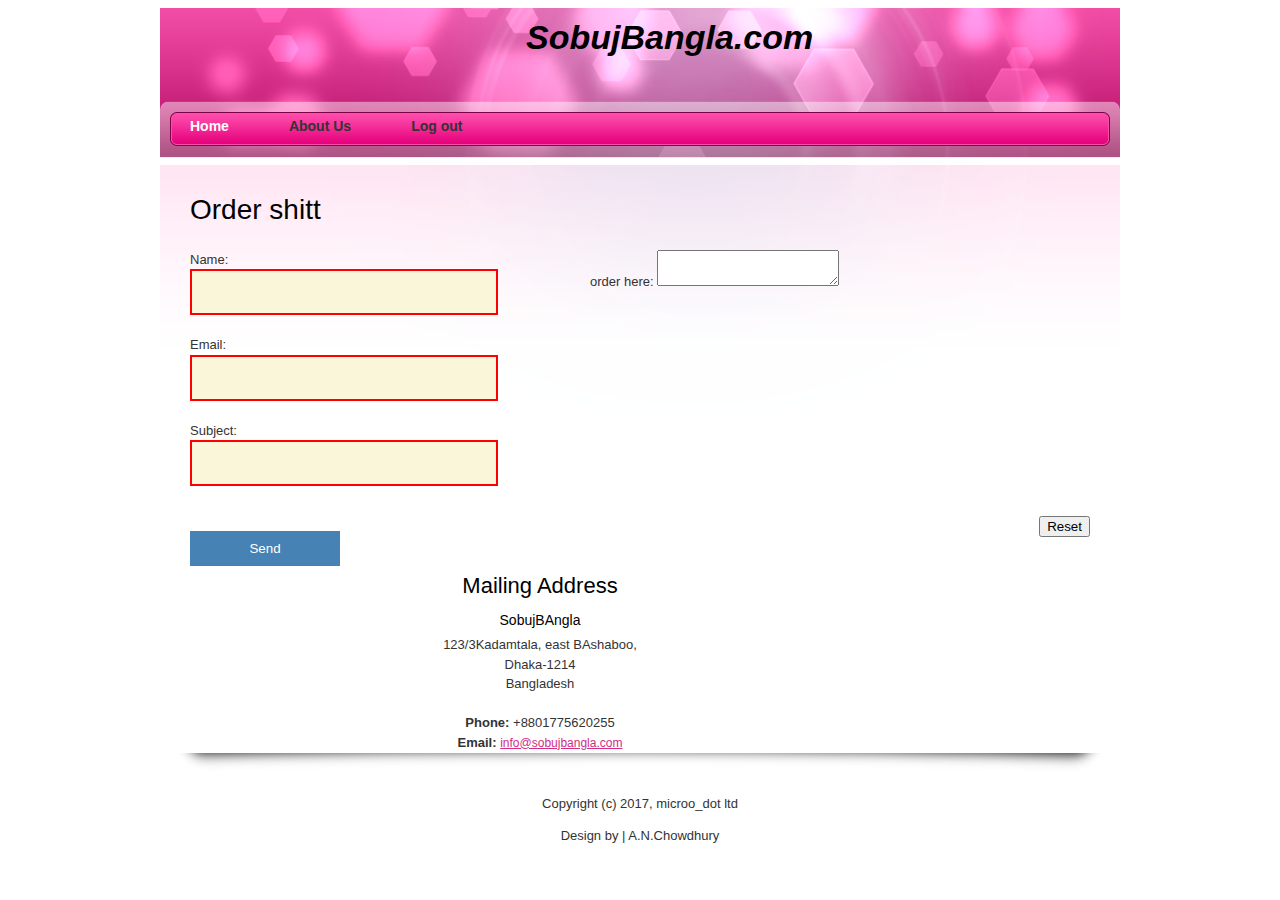
<file: order.html>
<!DOCTYPE html PUBLIC "-//W3C//DTD XHTML 1.0 Transitional//EN" "http://www.w3.org/TR/xhtml1/DTD/xhtml1-transitional.dtd">
<html>
<head>


<link href="css/tooplate_style.css" rel="stylesheet" type="text/css" />

<link rel="stylesheet" type="text/css" href="css/ddsmoothmenu.css" />


</head>
<body>

<div id="tooplate_wrapper">
	<div id="tooplate_header">
       	    <div id="site_title"><h1><b>SobujBangla.com</b></h1></div>
    	
        <div id="tooplate_menu" class="ddsmoothmenu">
                <ul>
                    <li><a href="home.php" class="selected"><span></span>Home</a></li>
                    <li><a href=".php"><span></span>About Us</a></li>
                  
                      <li><a href="index.php"><span></span>Log out</a></li>
                </ul>
                <br style="clear: left" />
            </div> <!-- end of tooplate_menu -->
            
            <div id="tooplate_main">
            	
                <div id="tooplate_content">
                
                <h2>Order shitt</h2>
                   
                	
                	<div class="col_w420 float_1">
                         
                            
                            <form method="post" name="contact" action="#">
							
								<label for="author">Name:</label> <input type="text" id="author" name="author" class="required input_field" />
								<div class="cleaner h10"></div>
													
								<label for="email">Email:</label> <input type="text" class="validate-email required input_field" name="email" id="email" />
								<div class="cleaner h10"></div>
											
								<label for="subject">Subject:</label> <input type="text" class="validate-subject required input_field" name="subject" id="subject"/>				               
								<div class="cleaner h10"></div>
                            </form> 
						</div> 	
											
						<div class="col_w421">
                                <label for="text">order here:</label> <textarea id="text" name="text" rows="0" cols="0" class="required"></textarea>
                                <div class="cleaner h10"></div> 
                                </div>                  
                       					
								<input type="submit" value="Send" id="submit" name="submit" class="submit_btn float_l" />
								<input type="reset" value="Reset" id="reset" name="reset" class="submit_btn float_r" />
                            
                            					
                    
                        
                    </div>
                        
                    <div class="col_w420 float_r">
                        <center>
                                   
                        <div class="cleaner h30"></div>
                        
                        <h3>Mailing Address</h3>
                        <h6>SobujBAngla</h6>
                        123/3Kadamtala, east BAshaboo, <br />
                        Dhaka-1214<br />
                        Bangladesh <br /><br />
                        <strong>Phone:</strong> +8801775620255<br />
            			<strong>Email:</strong> <a href="mailto:info@sobujbangla.com">info@sobujbangla.com</a> 
                        </center>  
                    </div>
                    
                
                	<div class="cleaner"></div>
                </div>
				
                <div class="cleaner"></div>
            </div> <!-- end of tooplate_main -->
            <div id="tooplate_footer">
                
            <div class="copyright">
                <p>Copyright (c) 2017, microo_dot ltd</p>
            </div>   
            <div class="design">
                <p>Design by | A.N.Chowdhury</p>
                <div class="cleaner"></div>
            </div>
        
    </div> <!-- end of forever header -->
    </div> <!-- end of forever header -->
</div> <!-- end of forever wrapper -->

</body>
</html>
</file>
<file: css/tooplate_style.css>
/*
Template 2049 Pinky Flow
http://www.tooplate.com/view/2049-pinky-flow
*/

body {
	padding: 0;
	color: #333;
	font-family: Tahoma, Geneva, sans-serif;
	font-size: 13px;
	line-height: 1.5em; 
	background-color: #fff;
	background-position: top;
	background-repeat: repeat-x;
	
}

a, a:link, a:visited { color: #d22c86; font-weight: normal; text-decoration: underline; font-size: 12px }

a:hover { text-decoration: none; }

a.more { display: block; width: 84px; height: 25px; line-height: 22px; text-align: center; background: url(../images/tooplate_more.png); font-weight: 700; font-size: 12px; text-decoration: none; color: #000 }

.orange {
	color: #C60;
}

.green {
	color: #399;
}

p { margin: 0 0 10px 0; padding: 1px; }
img { border: none; }
blockquote { font-style: italic; margin: 0 0 0 10px;}
cite { font-weight: bold; color:#d22c86; }
cite a, cite a:link, cite a:visited  { font-weight: bold; color:#d22c86; }
cite span { font-weight: 400; color: #818da9; }
em { color: #000; }

h1, h2, h3, h4, h5, h6 { color: #000; font-weight: normal; }
h1 { font-size: 34px; font-style: italic; margin: 0 0 20px; padding: 5px 0 }
h2 { font-size: 28px; margin: 0 0 25px; padding: 5px 0; }
h3 { font-size: 22px; margin: 0 0 15px; padding: 0; }
h4 { font-size: 12px; color: #666; margin: 0 0 15px; padding: 0; }
h4 span { display: block; color: #000;  font-size: 18px }
h5 { font-size: 16px; margin: 0 0 10px; padding: 0;  }
h6 { font-size: 14px; margin: 0 0 5px; padding: 0; }

.cleaner { clear: both }
.h10 { height: 10px }
.h20 { height: 20px }
.h30 { height: 30px }
.h40 { height: 40px }
.h50 { height: 50px }
.h60 { height: 60px }

.float_l { float: left }
.float_r { float: right }

.image_wrapper { display: inline-block; border: 5px solid #dddddd; margin-bottom: 5px }
.image_fl { float: left; margin: 3px 30px 0 0 }
.image_fr { float: right; margin: 3px 0 0 30px }

.tmo_list { margin: 20px 0 20px 10px; padding: 0; list-style: none }
.tmo_list li { color:#d22c86; margin: 0; padding: 0 0 5px 20px; background: url(../images/tooplate_list.png) no-repeat scroll 0 5px  }
.tmo_list li a { color: #d22c86; font-weight: normal; font-size: 12px; text-decoration: none }
.tmo_list li a:hover { text-decoration: underline }

#tooplate_wrapper {
	width: 960px;
	margin: 0 auto;
	padding: 0 10px;
}

#tooplate_header {
	
	height: 150px;
	background: url(../images/tooplate_header.png) no-repeat; 
}

#site_title { width: 228px; height: 70px; margin: 0 auto; padding-top: 20px; }
#site_title h1 { margin: 0; padding: 0; }
#site_title h1 a { display: block; width: 228px; height: 70px; color: #fff; text-indent: -10000px; background: url(../images/tooplate_logo.png) no-repeat }

#tooplate_menu {
	clear: both;
	width: 940px;
	height: 35px;
	
	margin-top: 12px;
}

#tooplate_main {
	clear: both;
	width: 960px;
	background: url(../images/tooplate_content_middle.png) center top no-repeat
}

#tooplate_slider {
	width: 900px;
	height: 240px;
	padding: 30px 30px 46px;
	background: url(../images/tooplate_slider.png) center bottom no-repeat;
}

#tooplate_content {
	width: 900px;
	padding: 30px;
	margin-top: 20px;

}

.col_w900 { width: 900px; margin-bottom: 30px; padding-bottom: 30px; background: url(../images/tooplate_hdiv.png) repeat-x bottom }
.col_w580 { width: 580px }
.col_w420 { width: 400px;
			float:left;}

.col_w280 { width: 280px }
.col_allw280 { float: left; width: 280px; margin-right: 30px }
.col_w900_last { padding: 0; margin: 0; background: none }
.col_last { margin: 0; border: none }

.fp_service_box img { float: left; margin-right: 15px }

.fp_lw_box { clear: both; margin-bottom: 30px }
.fp_lw_box img { margin-right: 15px; padding-top: 3px }
.fp_lw_box h6 { margin-bottom: 0 }
.fp_lw_box h6 a { font-weight: bold; text-decoration: none }

#sidebar {
	width: 280px;	float: right;	
}

.sidebar_box {
	padding-left: 15px;
	margin-bottom: 40px;
}

#gallery { margin: 0; padding: 0 }
.gallery_box { display: block; position: relative; float: left; width: 200px; margin: 0 25px 25px 0; }
.gb_lmb { margin: 0 0 25px 0; }
.gallery_box a img { width: 190px; height: 85px; }
.gl_box { padding: 5px 10px }

.post_box { width: 420px; height: 180px; margin-bottom: 30px; padding-bottom: 20px }
.post_header { border-top: 3px solid #999; border-bottom: 1px solid #ccc; padding: 5px; margin-bottom: 20px }
.post_box h2 { font-size: 18px; padding: 0 0 5px; margin-bottom: 10px; border-bottom: 1px dashed #ccc }
.post_box p.post_meta { margin-bottom: 0 }
.post_box img { float: left; margin-right: 20px }

#fullpost {
	width: 580px;
	float: left;
}

#comment_section {
	clear: both;
	margin-bottom: 60px;
	width: 550px;
}

.first_level {
	margin: 0; padding: 0;
}

.comments {
	list-style: none; 
}

.comments li { margin-bottom: 10px; list-style:none; }
.comments li .commentbox1 { border: 1px solid #dddbdb;  background: #e7e4e4; }
.comments li .commentbox2 { border: 1px solid #dddddd;  background: #f6f6f6; }
.comments li .comment_box { clear: both; width:100%; padding: 15px;  }
.comment_box .gravatar { float: left; width: 50px; margin-right: 15px; background: #fff; }
.comment_box .gravatar img { margin: 0; width: 50px; height: 50px; }
.comment_box .comment_text { margin: 0 0 0 65px; }

.comment_box .comment_text p { margin: 0; }
.comment_text .comment_author { font-size: 14px; font-weight: bold; color: #781919; margin-bottom: 10px; }
.comment_text .date { font-size: 12px; font-weight: normal; color: #333; padding-left: 10px; }
.comment_text .time { font-size: 12px; font-weight: normal; color: #333; padding-left: 10px; }
.comment_text .reply a { display: block; clear: both; float: right; color: #000; font-weight: 700 } 





#tooplate_footer {
	clear: both;
	width: 900px;
	padding: 40px 30px 30px; 
	color: #333;
	text-align: center;
	margin: 0 auto;
	background: url(../images/tooplate_footer.png) no-repeat top center
}

#tooplate_footer a { color: #000; text-decoration: underline }
#tooplate_contenttable{
	margin-top: 50px;
	text-align: center;
	margin-left: 100px;
	width: 1000px;
	font-weight: 25px;

}

input[type="submit"] {
    background: steelblue none repeat scroll 0 0;
    border: medium none;
    color: white;
    height: 35px;
    width: 150px;
    margin-top: 15px
 }
input[type="name"] {
	display:block;
	margin-bottom:05px;
	width:220px;
	height: 40px;


	border:2px solid red;
	background:#faf6d9;
}
input[type="text"] {
	display:block;
	margin-bottom:10px;
	width:450px;
	height: 40px;
	align-content: center;

	border:2px solid red;
	background:#faf6d9;
}
input[type="tel"] {
	display:block;
	margin-bottom:10px;
	width:100%;
	height: 40px;

	border:2px solid red;
	background:#faf6d9;
}
input[type="text"] {
	display:block;
	margin-bottom:10px;
	width:300px;
	height: 40px;
	align-content: center;

	border:2px solid red;
	background:#faf6d9;
}
input[type="email"] {
	display:block;
	margin-bottom:10px;
	width:100%;
	height: 40px;

	border:2px solid red;
	background:#faf6d9;
}
input[type="password"] {
	display:block;
	margin-bottom:10px;
	width:51%;
	height: 40px;

	border:2px solid red;
	background:#faf6d9;
}
</file>
<file: css/ddsmoothmenu.css>
.ddsmoothmenu{margin:top10px;

}

.ddsmoothmenu ul{
	z-index:100;
	margin: 0;
	padding: 0;
	list-style-type: none;
}

/*Top level list items*/
.ddsmoothmenu ul li{
	position: relative;
	display: inline;
	float: left;
}

/*Top level menu link items style*/
.ddsmoothmenu ul li a {
	display: block;
	position: relative;
	height: 35px;
	line-height: 32px;
	margin: 0 30px;
	font-size: 14px;
	color: #333;	
	text-align: center;
	text-decoration: none;
	font-weight: 700;
	outline: none;
	border: none;
}

* html .ddsmoothmenu ul li a{ /*IE6 hack to get sub menu links to behave correctly*/
display: inline-block;
}

.ddsmoothmenu ul li a.selected, .ddsmoothmenu ul li a:hover { /*CSS class that's dynamically added to the currently active menu items' LI A element*/
	color: #fff
}
	
/*1st sub level menu*/
.ddsmoothmenu ul li ul{
	position: absolute;
	left: 0;
	display: none; /*collapse all sub menus to begin with*/
	visibility: hidden;
	background: #fdb9e1;
}

/*Sub level menu list items (undo style from Top level List Items)*/
.ddsmoothmenu ul li ul li{
display: list-item;
float: none;
}

/*All subsequent sub menu levels vertical offset after 1st level sub menu */
.ddsmoothmenu ul li ul li ul{
top: 0;
}

/* Sub level menu links style */
.ddsmoothmenu ul li ul li a{
	font-weight: 500;
	width: 120px; /*width of sub menus*/
	padding: 2px 10px;
	margin: 0;
	line-height: 24px;
	height: 24px;
	font-size: 12px;
	border-top-width: 0;
	text-align: left;
	background: none;
}

.ddsmoothmenu ul li ul li a.selected, .ddsmoothmenu ul li ul li a:hover { text-decoration: underline; background: none }

/* Holly Hack for IE \*/
* html .ddsmoothmenu{height: 1%;} /*Holly Hack for IE7 and below*/


/* ######### CSS classes applied to down and right arrow images  ######### */

.downarrowclass{
position: absolute;
top: 12px;
right: 7px;
}

.rightarrowclass{
position: absolute;
top: 6px;
right: 5px;
}

/* ######### CSS for shadow added to sub menus  ######### */

.ddshadow{
position: absolute;
left: 0;
top: 0;
width: 0;
height: 0;
background: #fff;
}

.toplevelshadow{ /*shadow opacity. Doesn't work in IE*/
opacity: 0.5;
}

/* menu */
</file>
